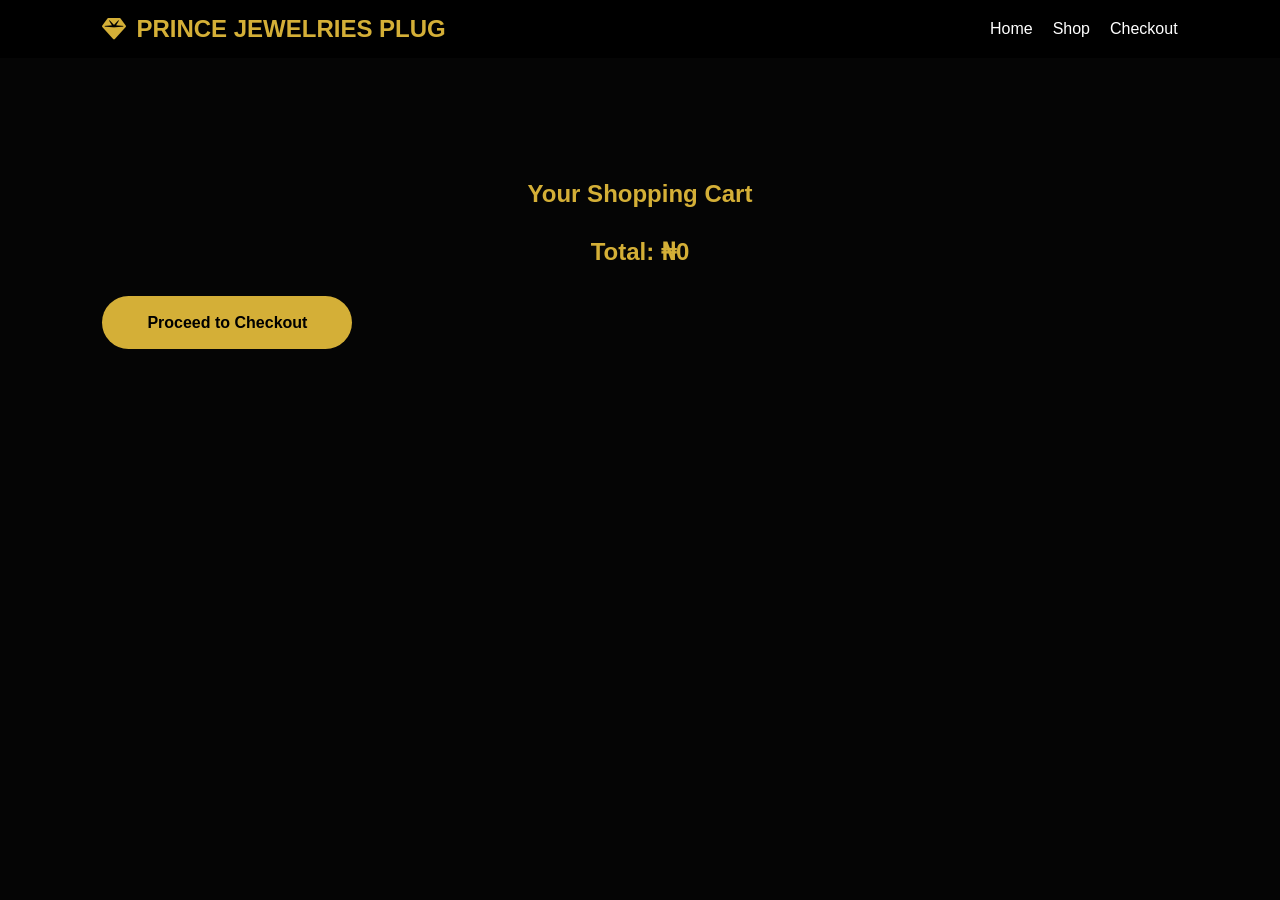
<file: cart.html>
<!DOCTYPE html>
<html lang="en">

<head>

<meta charset="UTF-8">

<meta name="viewport" content="width=device-width, initial-scale=1.0">

<title>Shopping Cart | Prince Jewelries Plug</title>

<link rel="stylesheet" href="css/style.css">

<link rel="stylesheet" href="https://cdnjs.cloudflare.com/ajax/libs/font-awesome/6.6.0/css/all.min.css">

</head>

<body>

<header>

<div class="logo">

<i class="fas fa-gem"></i>

PRINCE JEWELRIES PLUG

</div>

<nav>

<a href="index.html">Home</a>

<a href="shop.html">Shop</a>

<a href="checkout.html">Checkout</a>

</nav>

</header>

<section class="products" style="margin-top:120px;">

<h2>Your Shopping Cart</h2>

<div id="cart-items"></div>

<h2 id="total-price">Total: ₦0</h2>

<br>

<a href="checkout.html" class="shop-btn">

Proceed to Checkout

</a>

</section>

<script>

let cart = JSON.parse(localStorage.getItem("cart")) || [];
alert("Cart Items: " + cart.length);
const cartItems = document.getElementById("cart-items");

const totalPrice = document.getElementById("total-price");

let total = 0;

function displayCart(){

cartItems.innerHTML = "";

cart.forEach((item,index)=>{

total += item.price;

cartItems.innerHTML += `

<div class="product-card">

<h3>${item.name}</h3>

<h2>₦${item.price.toLocaleString()}</h2>

<button onclick="removeItem(${index})">

Remove

</button>

</div>

`;

});

totalPrice.innerHTML="Total: ₦"+total.toLocaleString();

}

function removeItem(index){

cart.splice(index,1);

localStorage.setItem("cart",JSON.stringify(cart));

localStorage.setItem("cartCount",cart.length);

location.reload();

}

displayCart();

</script>

<script src="js/main.js"></script>

</body>

</html>
</file>
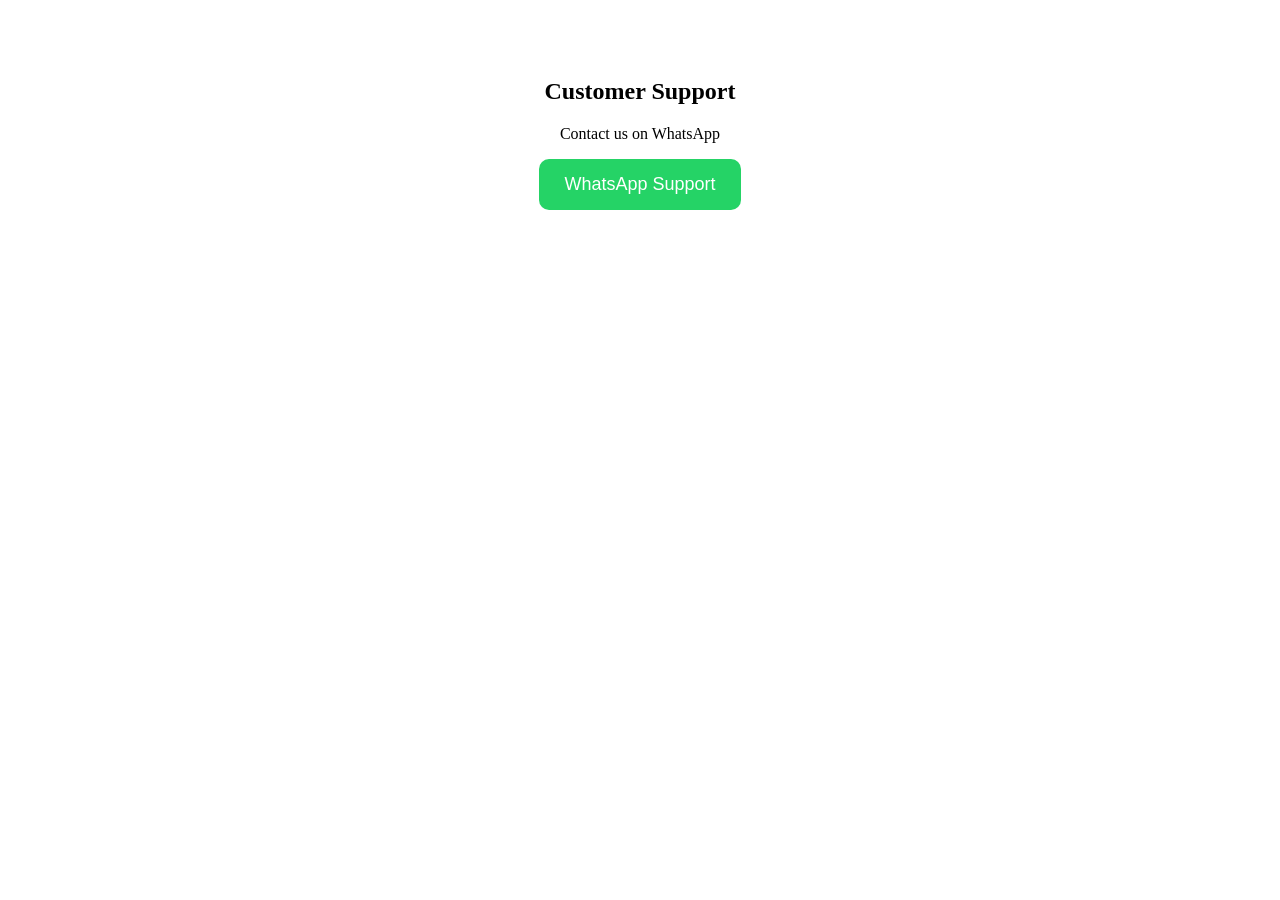
<file: contact.html>
<!DOCTYPE html>
<html>
<head>
<meta name="viewport" content="width=device-width, initial-scale=1.0">
<title>WhatsApp Support</title>
</head>

<body style="text-align:center;padding-top:50px;">

<h2>Customer Support</h2>

<p>Contact us on WhatsApp</p>

<a href="https://api.whatsapp.com/send?phone=2348077063558">
<button style="padding:15px 25px;background:#25D366;color:white;border:none;border-radius:10px;font-size:18px;">
WhatsApp Support
</button>
</a>

</body>
</html>
</file>
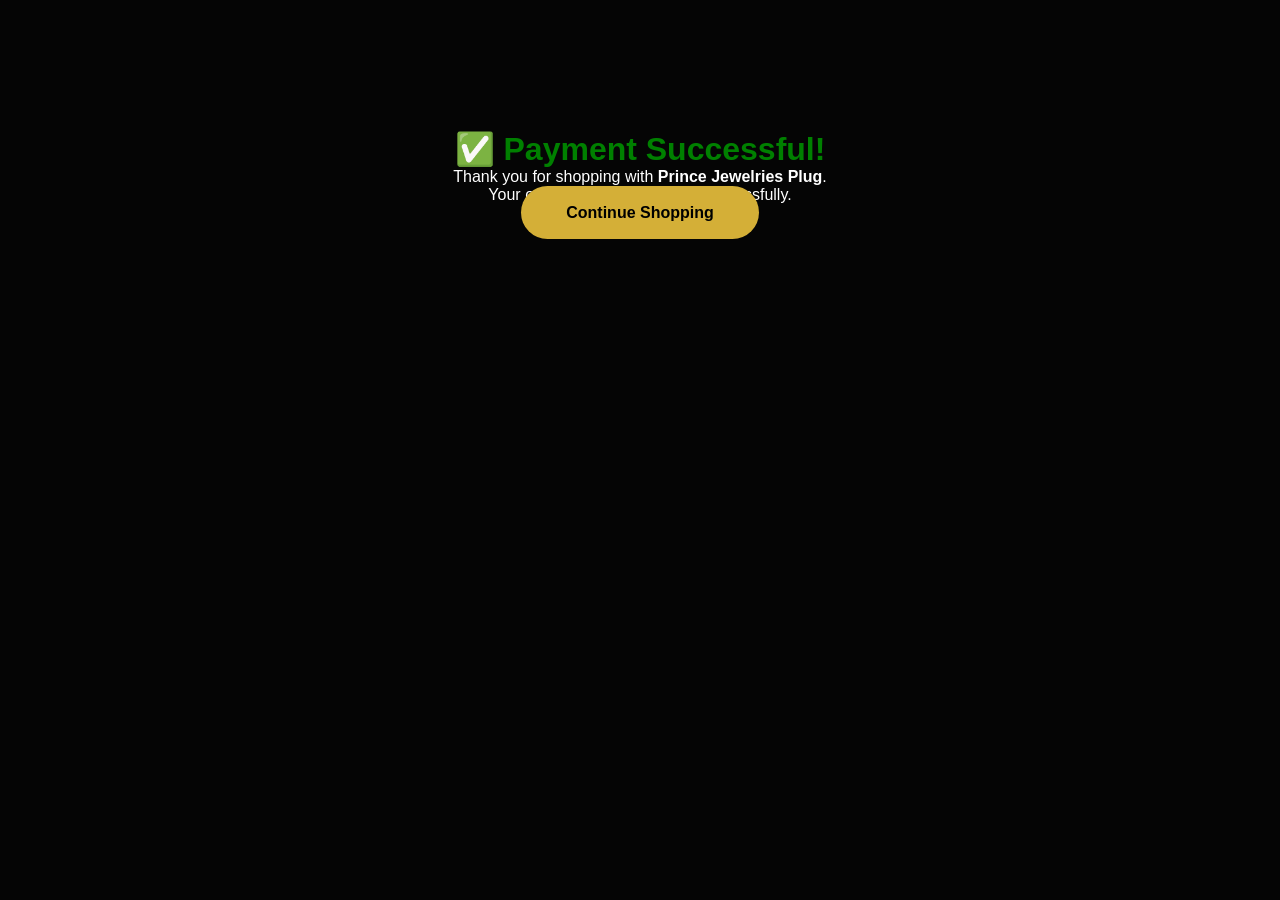
<file: payment-success.html>
<!DOCTYPE html>
<html lang="en">
<head>

<meta charset="UTF-8">

<meta name="viewport" content="width=device-width, initial-scale=1.0">

<title>Payment Successful</title>

<link rel="stylesheet" href="css/style.css">

</head>

<body>

<div style="max-width:600px;margin:100px auto;text-align:center;padding:30px;">

<h1 style="color:green;">✅ Payment Successful!</h1>

<p>Thank you for shopping with <strong>Prince Jewelries Plug</strong>.</p>

<p>Your order has been received successfully.</p>

<a href="index.html" class="shop-btn">
Continue Shopping
</a>

</div>

</body>
</html>
</file>
<file: css/style.css>
/* Replace your current style.css with this version */
*{margin:0;padding:0;box-sizing:border-box;font-family:Poppins,sans-serif}
body{background:#050505;color:#fff;overflow-x:hidden}
#loader{position:fixed;inset:0;background:#000;display:flex;flex-direction:column;justify-content:center;align-items:center;z-index:9999}
.gold-ring{width:80px;height:80px;border:5px solid #D4AF37;border-top-color:transparent;border-radius:50%;animation:spin 1s linear infinite;margin-bottom:20px}
@keyframes spin{to{transform:rotate(360deg)}}
#loader h2{color:#D4AF37}
header{position:fixed;top:0;left:0;width:100%;padding:15px 8%;display:flex;justify-content:space-between;align-items:center;background:rgba(0,0,0,.85);backdrop-filter:blur(10px);z-index:1000}
.logo{display:flex;gap:10px;align-items:center;color:#D4AF37;font-weight:700;font-size:24px}
nav{display:flex;gap:20px;align-items:center}
nav a{text-decoration:none;color:#fff}
nav a:hover{color:#D4AF37}
#cart-count{background:#D4AF37;color:#000;padding:3px 8px;border-radius:20px}
.hero{min-height:85vh;padding-top:110px;background:url('../images/backgrounds/hero.jpg') center/cover no-repeat;display:flex;justify-content:center;align-items:center;text-align:center}
.overlay{width:100%;min-height:85vh;background:rgba(0,0,0,.65);display:flex;flex-direction:column;justify-content:center;align-items:center;padding:20px}
.overlay h1{font-size:55px;line-height:1.2;color:#fff;margin-bottom:25px}
.overlay p{max-width:750px;font-size:22px;line-height:1.8;margin-bottom:35px}
.shop-btn{padding:18px 45px;background:#D4AF37;color:#000;border-radius:50px;text-decoration:none;font-weight:700}
.search-section,.products,.category,.why,footer{padding:60px 8%}
.search-section{display:flex;gap:10px;background:#111}
.search-section input{flex:1;padding:15px;border:none;border-radius:40px}
.search-section button{padding:15px 30px;border:none;border-radius:40px;background:#D4AF37}
.category h2,.products h2,.why h2,footer h2{text-align:center;color:#D4AF37;margin-bottom:30px}
.category-container{
display:flex;
flex-wrap:wrap;
justify-content:center;
gap:8px;
margin-top:10px;
margin-bottom:25px;
}
.category-box,.why-box{background:#111;padding:30px;border-radius:15px;text-align:center}
.category-box i,.why-box i{font-size:42px;color:#D4AF37;margin-bottom:15px}
.socials a{color:#D4AF37;font-size:28px;margin:0 10px}
img{max-width:100%;height:auto}
@media(max-width:768px){header{padding:18px;flex-direction:column}nav{margin-top:18px;flex-wrap:wrap;justify-content:center}.hero{min-height:80vh;padding-top:100px}.overlay{min-height:80vh;padding:20px}.overlay h1{font-size:38px}.overlay p{font-size:18px}.search-section{flex-direction:column;padding:40px 20px}.category,.products,.why,footer{padding:50px 20px}}
.delete-btn{background:#d32f2f;color:#fff;border:none;padding:10px 18px;border-radius:6px;cursor:pointer;margin-top:10px}
.delete-btn:hover{background:#b71c1c}
.category-filter{
display:flex;
flex-wrap:wrap;
justify-content:center;
gap:10px;
margin:15px 0 35px;
}

.category-filter button{
background:#D4AF37;
color:#000;
border:none;
padding:10px 18px;
border-radius:30px;
font-weight:600;
cursor:pointer;
transition:0.3s;
}

.category-filter button:hover{
background:#fff;
}
</file>
